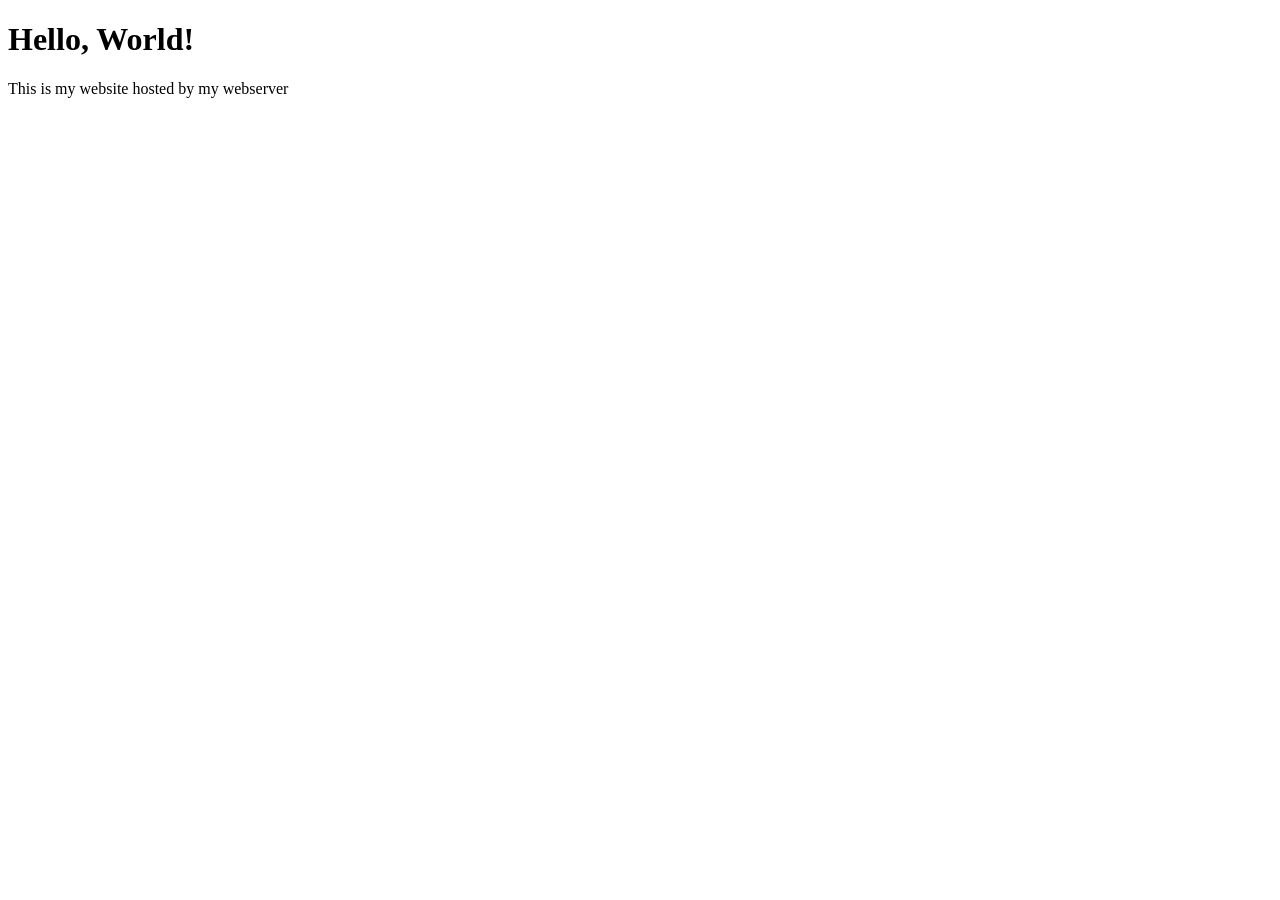
<file: web/hello_world.html>
<!DOCTYPE html>
<html lang="en">
  <head>
    <meta charset="utf-8">
    <title>Hello, World!</title>
  </head>
  <body>
    <h1>Hello, World!</h1>
    <p>This is my website hosted by my webserver</p>
  </body>
</html>
</file>
